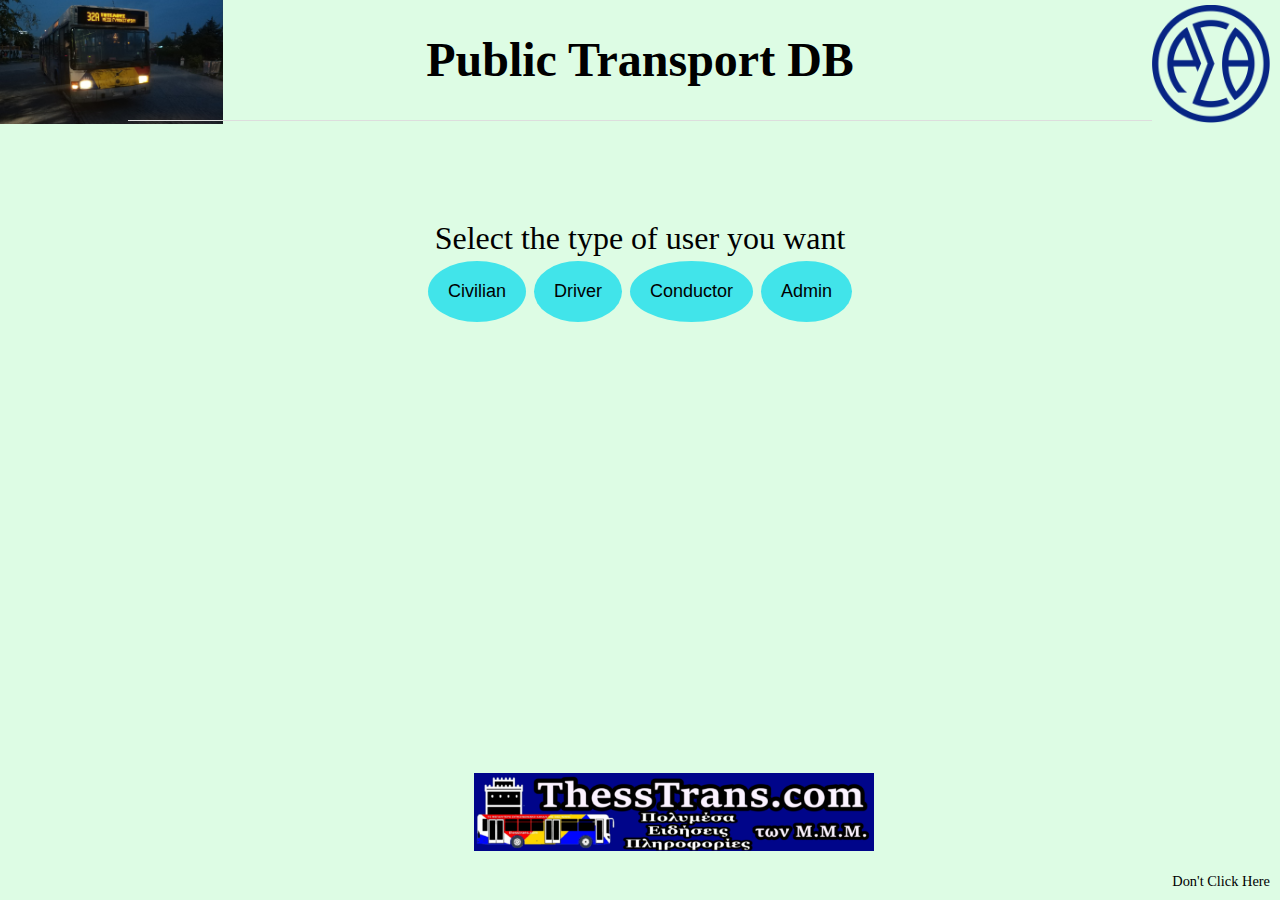
<file: index.html>
<!DOCTYPE html>
<html>
<head>
  <title>PublicTransportDB</title>

 <link rel="stylesheet" href="css/style.css">
</head>



<body>
<header>
  <img id="img1" src="images/b7l.jpg" width="233"> <span>
  <h1>Public Transport DB</h1> </span>
  <hr>
</header>
<a href="https://oasth.gr/">
<div class="oasth"><img id="oasth" src="images/oasth.png" width="118"></div>
</a>
<a href="https://thesstrans.com/">
<div class="trans"><img id="trans" src="images/trans.png" width="400"></div>
</a>

<div class="a">
<p1>Select the type of user you want</p1>
    <div>
    <span>  <Button class="btn">  <a href="civilian.html">  Civilian </a> </Button>   </span> 
    <span>  <Button class="btn"> <a href="driver.html">Driver</a></Button> </span>
    <span>  <Button class="btn"> <a href="conductor.html">Conductor</a></Button>  </span>
    <span>  <Button class="btn"> <a href="admin.html">Admin</a></Button>  </span>
    </div>
  </div>

<div class="wrapper">
  <div class="rr">
    <a href="https://www.youtube.com/watch?v=dQw4w9WgXcQ">
      Don't Click Here
    </a>
  </div>
</div>
</body>
</html>
</file>
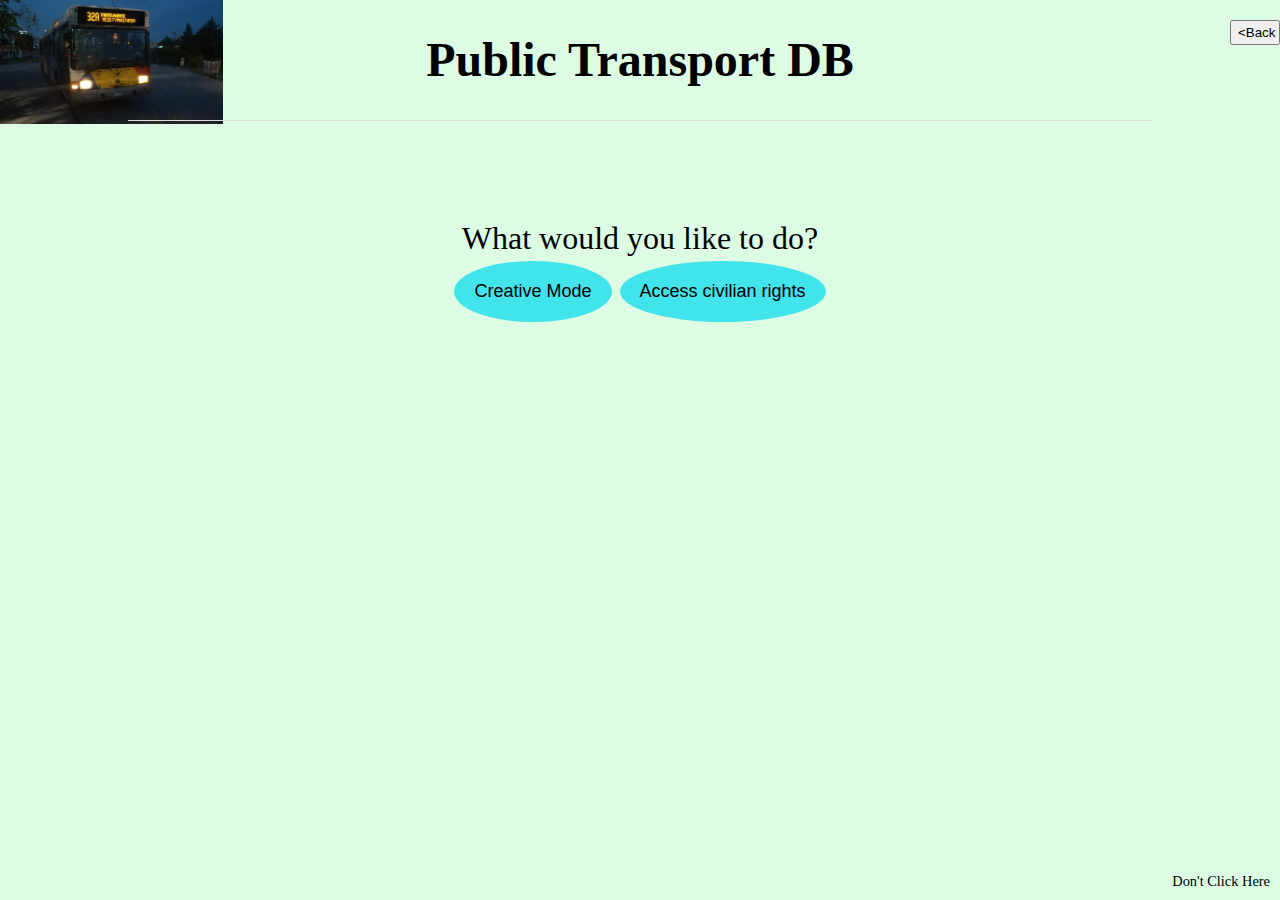
<file: admin.html>
<!DOCTYPE html>
<html>
<head>
  <title>Admin</title>
<link rel="stylesheet" href="css/style.css">
</head>


<body>
  <header>
    <img id="img1" src="images/b7l.jpg" width="233"> <span>
      <h1><a href="index.html">
          Public Transport DB</a></h1> </span>
          <span>
              <button class="back"><a href="index.html">&lt;Back</a></button>
          </span>
    <hr>
  </header>


<div class="a">
<p1>What would you like to do?</p1>
    <div>
    <span>  <Button class="btn btn1">  <a href="adminqueries.html"> Creative Mode </a> </Button>   </span> 
    <span>  <Button class="btn btn2"> <a href="civilian.html">Access civilian rights</a></Button> </span>
    </div>
  </div>
  <div class="wrapper">
  <div class="rr">
    <a href="https://www.youtube.com/watch?v=dQw4w9WgXcQ">
      Don't Click Here
    </a>
  </div>
  </div>
</body>
</html>
</file>
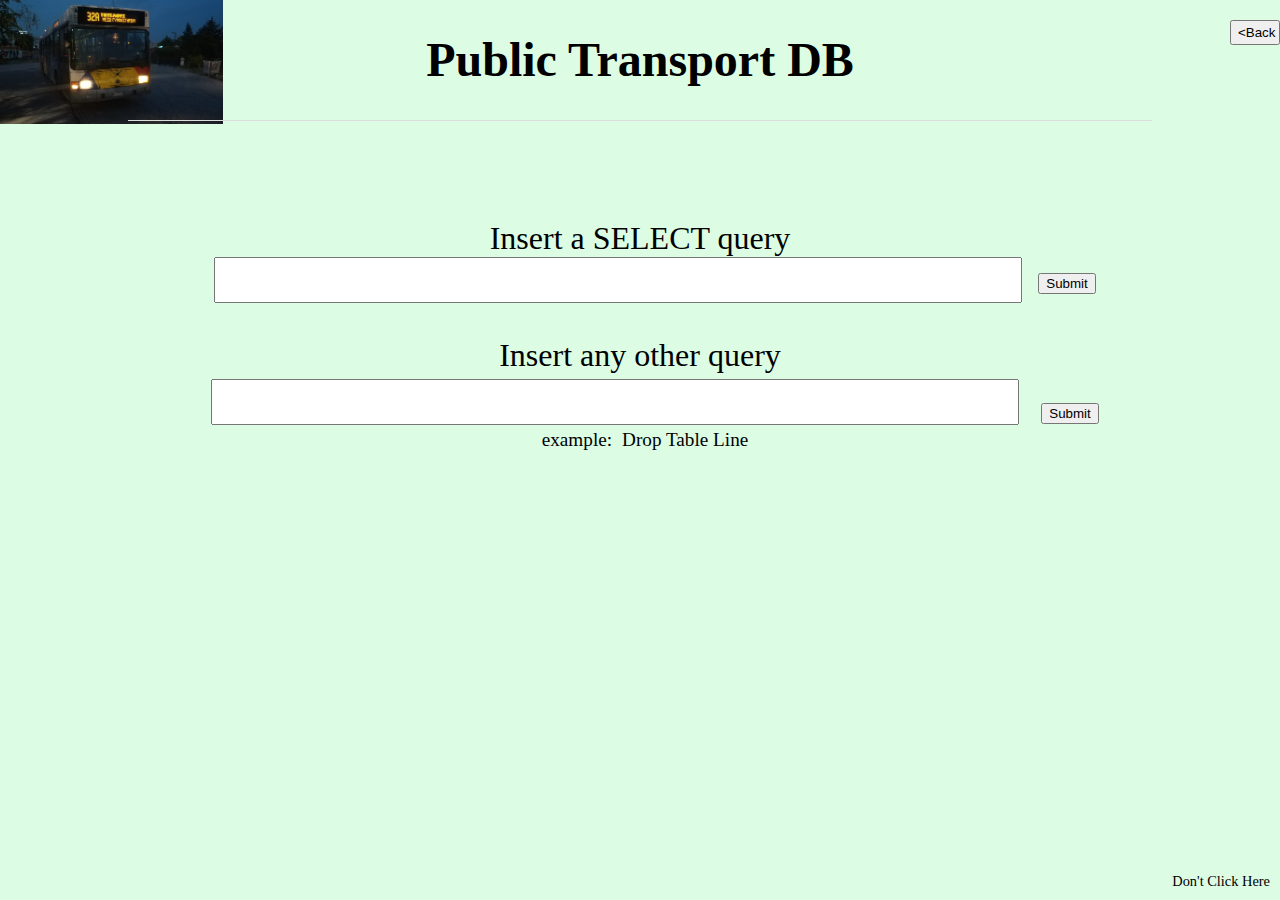
<file: adminqueries.html>
<!DOCTYPE html>
<html>
<head>
  <title>AdminQueries</title>
  <link rel="stylesheet" href="css/style.css">

</head>


<body>
  <header>
    <img id="img1" src="images/b7l.jpg" width="233"> <span>
      <h1><a href="index.html">
          Public Transport DB</a></h1> </span>
          <span>
              <button class="back"><a href="admin.html">&lt;Back</a></button>
          </span>
    <hr>
  </header>

<div class="a">
<p1>Insert a SELECT query</p1>
<div class="b">
    <form action="/" method="post" style="margin-bottom: 10px; height: 20px;">
        <div class="buttons">
          <label for="adminq"></label>
          <span class="sp"><span class="abc"></span><input class="abc" type="text" id="adminq" name="your_adminselect"></span></span>
          <span class="sp2"><input type="submit" value="Submit"></span>  
        </div>
      </form>
  </div>
  <p2>Insert any other query
  <div class="b">
      <form action="/" method="post" style="margin-bottom: 10px; height: 20px;">
          <div class="buttons">
            <label for="adminq"></label>
            <span class="sp"><input class="abc" type="text" id="adminq" name="your_adminrest"></span>
            <span class="sp2"><input type="submit" value="Submit"></span>  
            <div class="abcd">example:<span class="sp">Drop Table Line</span></div>
          </div>
        </form>
    </div>
  </p2>
  </div>
  <div class="wrapper">
  <div class="rr">
    <a href="https://www.youtube.com/watch?v=dQw4w9WgXcQ">
      Don't Click Here
    </a>
  </div>
  </div>
</body>
</html>
</file>
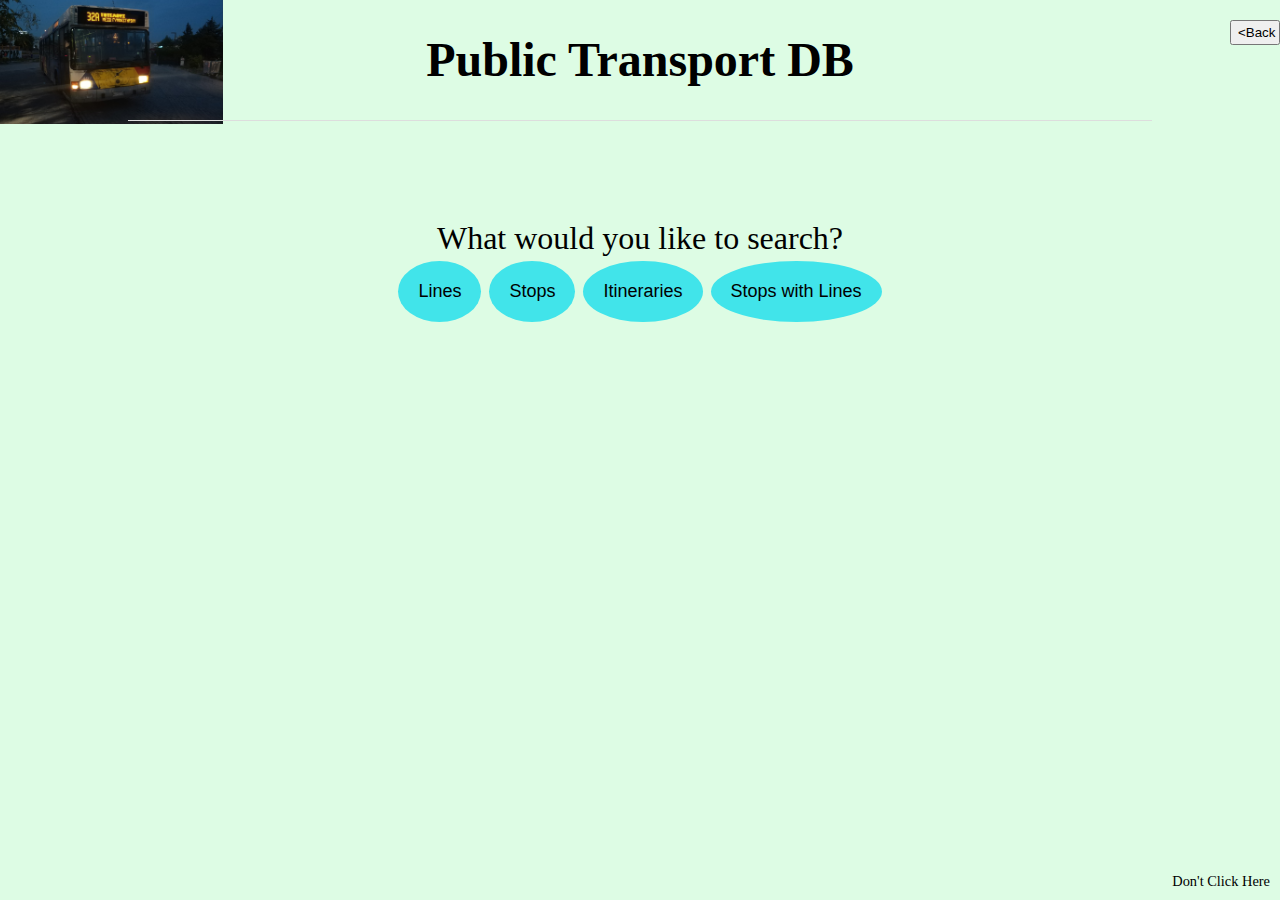
<file: civilian.html>
<!DOCTYPE html>
<html>
<head>
  <title>Civilian</title>
  <link rel="stylesheet" href="css/style.css">
</head>


<body>
<header>
  <img id="img1" src="images/b7l.jpg" width="233"> <span>
  <h1><a href="index.html">
    Public Transport DB</a></h1> </span>
    <span>
      <button class="back"><a href="index.html">&lt;Back</a></button>
  </span>
  <hr>
</header>

<div class="a">
  <p1>
  What would you like to search?
  </p1>
     <div>
  <button class="btn btn1"> <a href="civilianlines.html">Lines</a></button>
  <button class="btn btn1"> <a href="civilianstops.html">Stops</a>  </button>
  <button class="btn btn1"> <a href="civilianitinerary.html">Itineraries</a> </button>
  <button class="btn btn1"> <a href="civilianlinesstops.html">Stops with Lines</a> </button>
    </div>
</div>
<div class="wrapper">
  <div class="rr">
    <a href="https://www.youtube.com/watch?v=dQw4w9WgXcQ">
      Don't Click Here
    </a>
  </div>
</div>
</body>
</html>
</file>
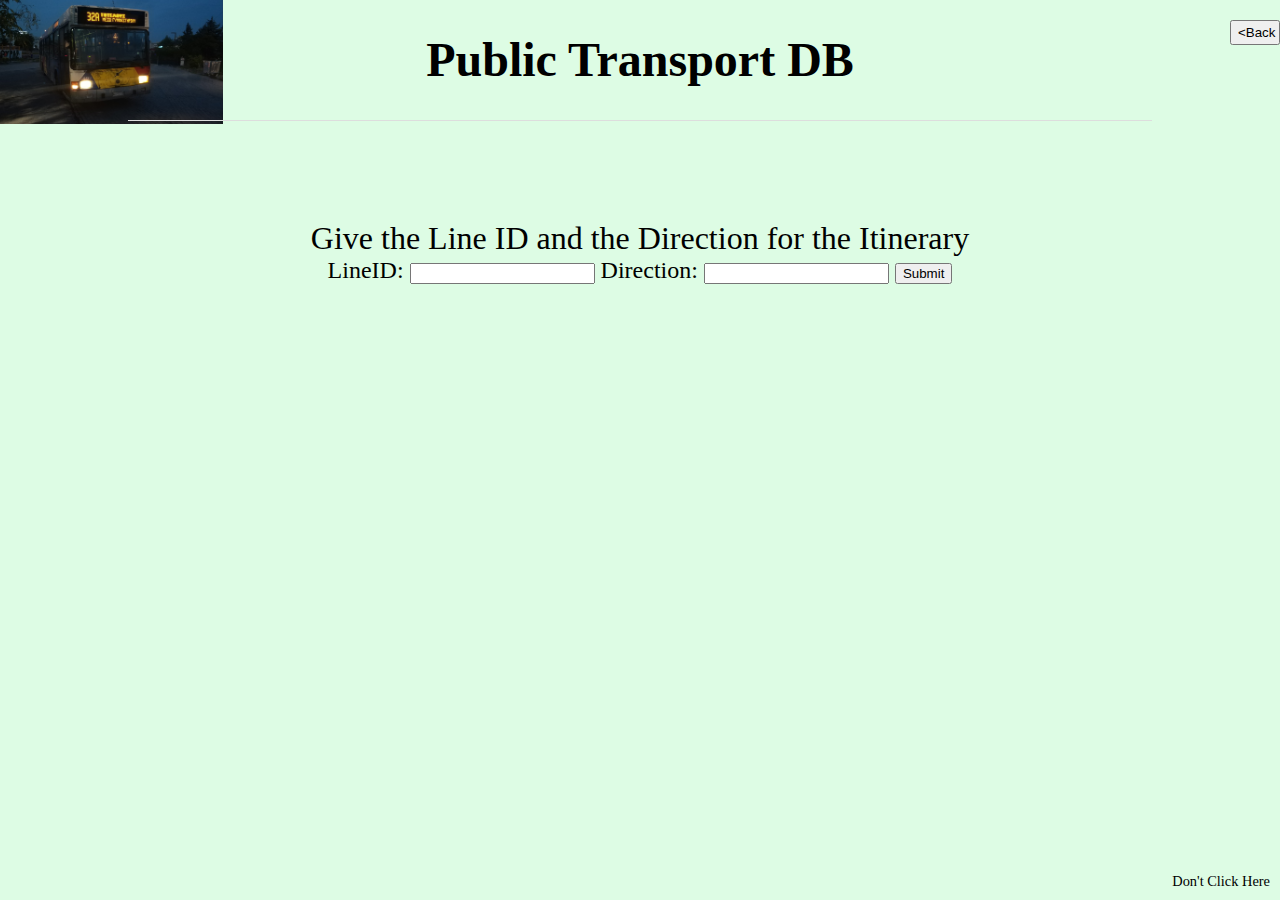
<file: civilianitinerary.html>
<!DOCTYPE html>
<html>
<head>
  <title>CivilianItinerary</title>
<link rel="stylesheet" href="css/style.css">
</head>


<body>
<header>
  <img id="img1" src="images/b7l.jpg" width="233"> <span>
    <h1><a href="index.html">
        Public Transport DB</a></h1> </span>
        <span>
            <button class="back"><a href="civilian.html">&lt;Back</a></button>
        </span>
  <hr>
</header>

<div class="a">
  <p1>
  Give  the Line ID and the Direction for the Itinerary
  </p1>
  <div class="b">
    <form action="/" method="post" style="margin-bottom: 10px;">
        <div class="buttons">
          <label for="itinerarylineid">LineID:</label>
          <input type="text" id="itinerarylineid" name="your_itinerarylineid">
          <label for="itinerarydirection">Direction:</label>
          <input type="text" id="itinerarydirection" name="your_itinerarydirection">
          <input type="submit" value="Submit">  
        </div>
      </form>
  </div>
</div>
<div class="wrapper">
  <div class="rr">
    <a href="https://www.youtube.com/watch?v=dQw4w9WgXcQ">
      Don't Click Here
    </a>
  </div>
</div>
</body>
</html>
</file>
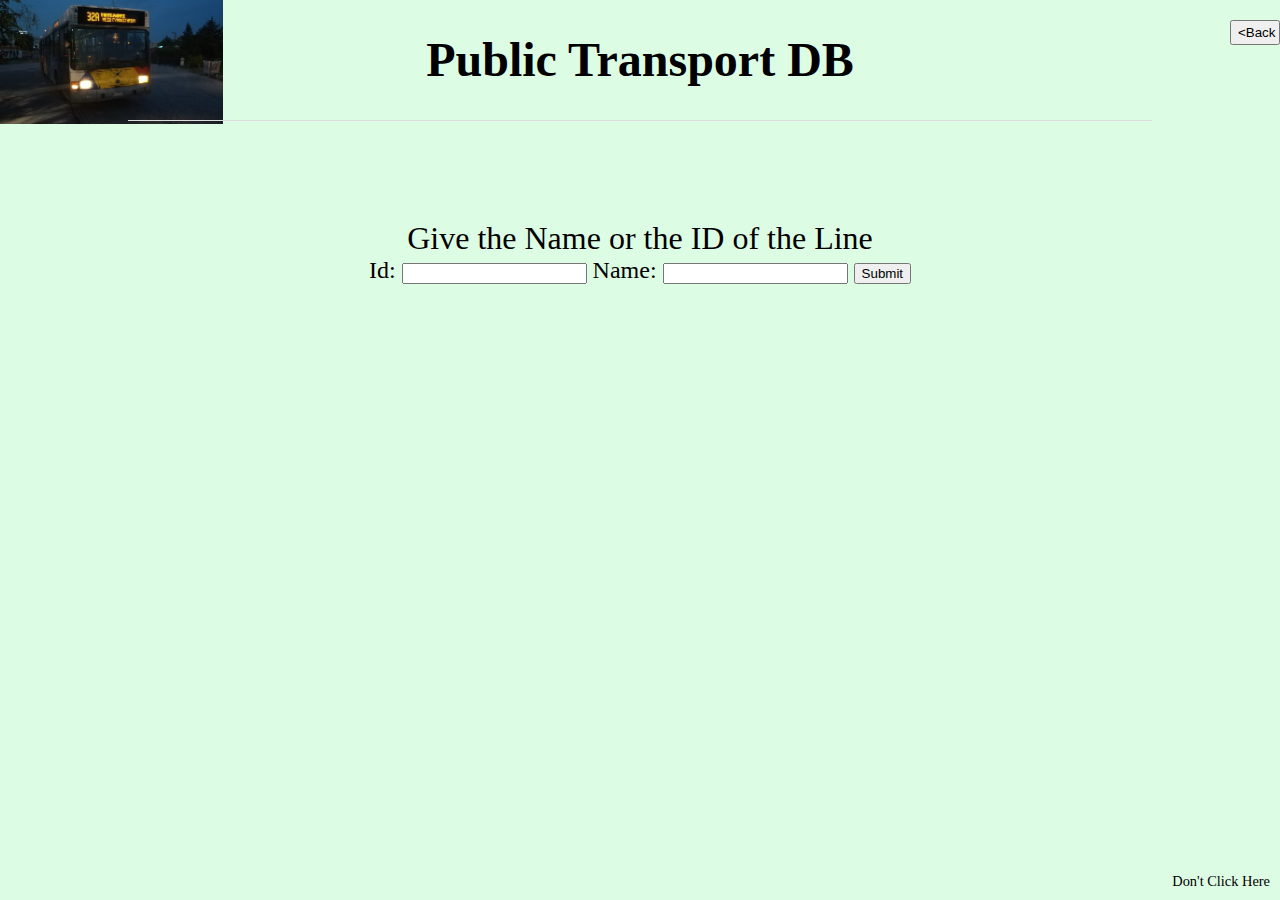
<file: civilianlines.html>
<!DOCTYPE html>
<html>
<head>
  <title>CivilianLine</title>
 <link rel="stylesheet" href="css/style.css">
</head>


<body>
<header>
  <img id="img1" src="images/b7l.jpg" width="233"> <span>
    <h1><a href="index.html">
        Public Transport DB</a></h1> </span>
        <span>
            <button class="back"><a href="civilian.html">&lt;Back</a></button>
        </span>
  <hr>
</header>

<div class="a">
  <p1>
  Give the Name or the ID of the Line
  </p1>
  <div class="b">
    <form action="/" method="post" style="margin-bottom: 10px;">
        <div class="buttons">
          <label for="lineid">Id:</label>
          <input type="text" id="lineid" name="your_lineid">
          <label for="linename">Name:</label>
          <input type="text" id="linename" name="your_linename">
          <input type="submit" value="Submit">
        </div>
      </form>
  </div>
</div>
<div class="wrapper">
  <div class="rr">
    <a href="https://www.youtube.com/watch?v=dQw4w9WgXcQ">
      Don't Click Here
    </a>
  </div>
</div>
</body>
</html>
</file>
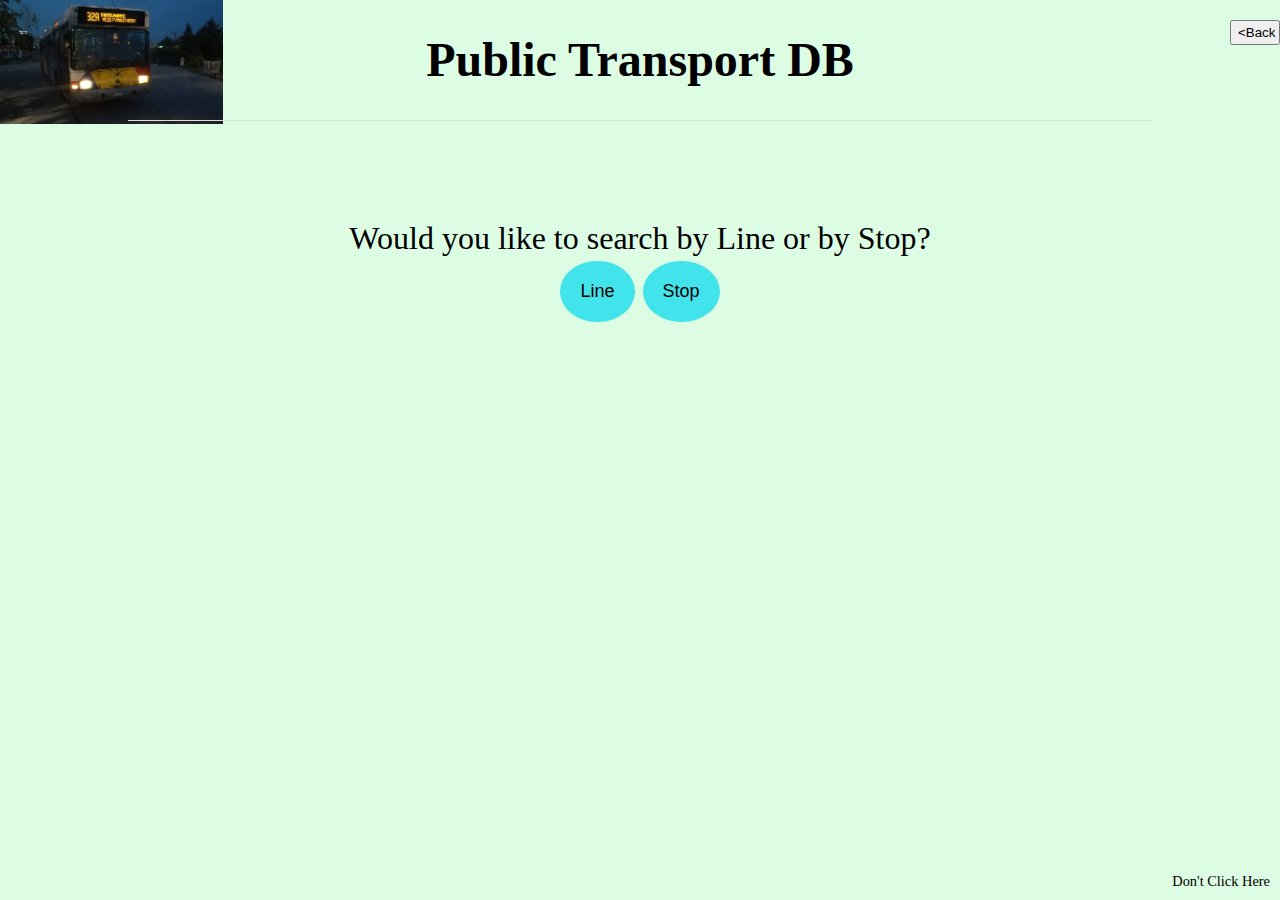
<file: civilianlinesstops.html>
<!DOCTYPE html>
<html>
<head>
  <title>CivilianLSStops</title>
<link rel="stylesheet" href="css/style.css">
</head>


<body>
<header>
  <img id="img1" src="images/b7l.jpg" width="233"> <span>
    <h1><a href="index.html">
        Public Transport DB</a></h1> </span>
        <span>
            <button class="back"><a href="civilian.html">&lt;Back</a></button>
        </span>
  <hr>
</header>

<div class="a">
  <p1>
  Would you like to search by Line or by Stop?
  </p1>
  <div>
    <button class="btn btn1"> <a href="civilianlsline.html">Line</a></button>
    <button class="btn btn1"> <a href="civilianlsstop.html">Stop</a>  </button>
      </div>
</div>
<div class="wrapper">
  <div class="rr">
    <a href="https://www.youtube.com/watch?v=dQw4w9WgXcQ">
      Don't Click Here
    </a>
  </div>
</div>
</body>
</html>
</file>
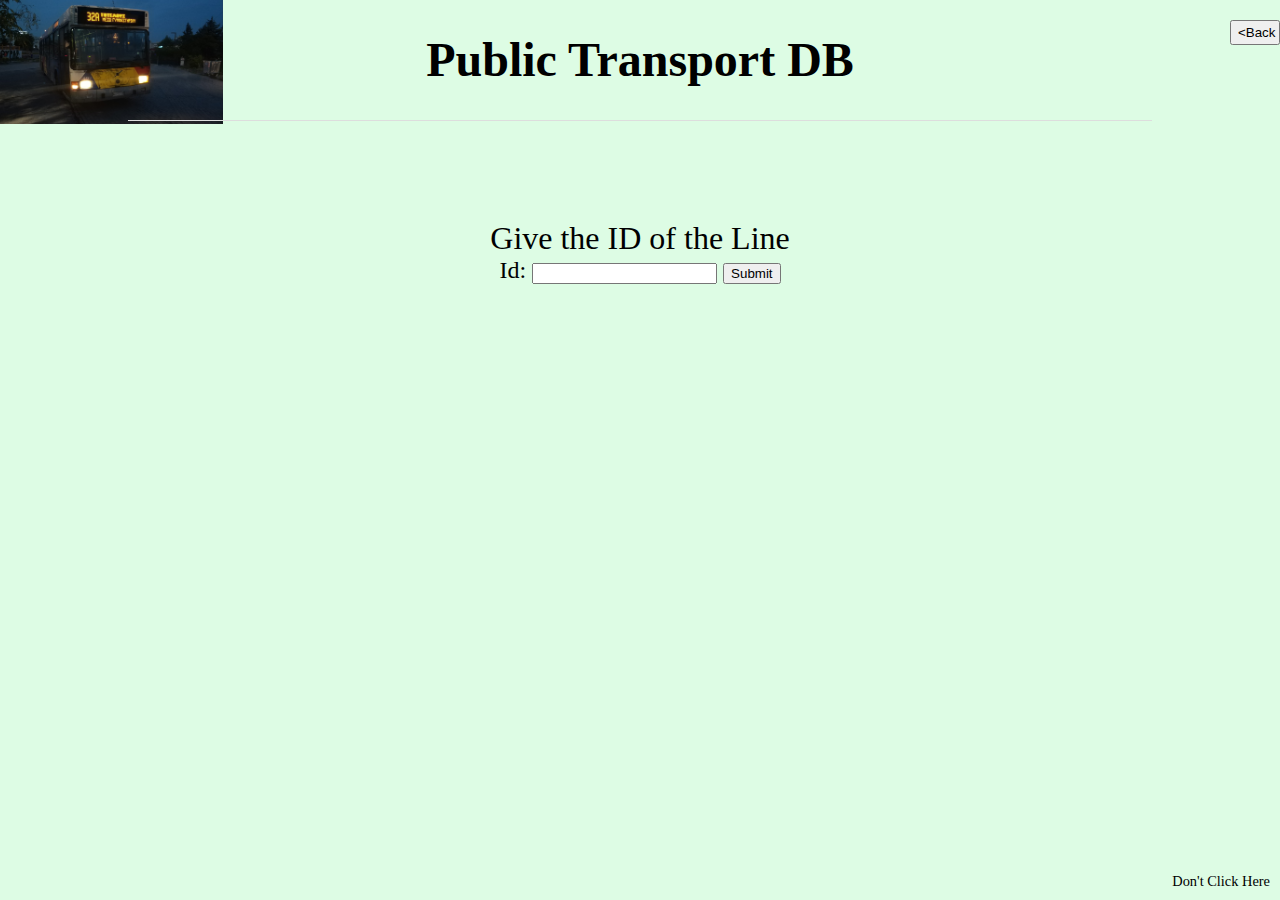
<file: civilianlsline.html>
<!DOCTYPE html>
<html>
<head>
  <title>CivilianLSLine</title>
<link rel="stylesheet" href="css/style.css">
</head>


<body>
<header>
  <img id="img1" src="images/b7l.jpg" width="233"> <span>
    <h1><a href="index.html">
        Public Transport DB</a></h1> </span>
        <span>
            <button class="back"><a href="civilianlinesstops.html">&lt;Back</a></button>
        </span>
  <hr>
</header>

<div class="a">
  <p1>
  Give the ID of the Line
  </p1>
  <div class="b">
    <form action="/" method="post" style="margin-bottom: 10px;">
        <div class="buttons">
          <label for="lineid">Id:</label>
          <input type="text" id="lineid" name="your_linestopid">
          <input type="submit" value="Submit">
        </div>
      </form>
  </div>
</div>
<div class="wrapper">
  <div class="rr">
    <a href="https://www.youtube.com/watch?v=dQw4w9WgXcQ">
      Don't Click Here
    </a>
  </div>
</div>
</body>
</html>
</file>
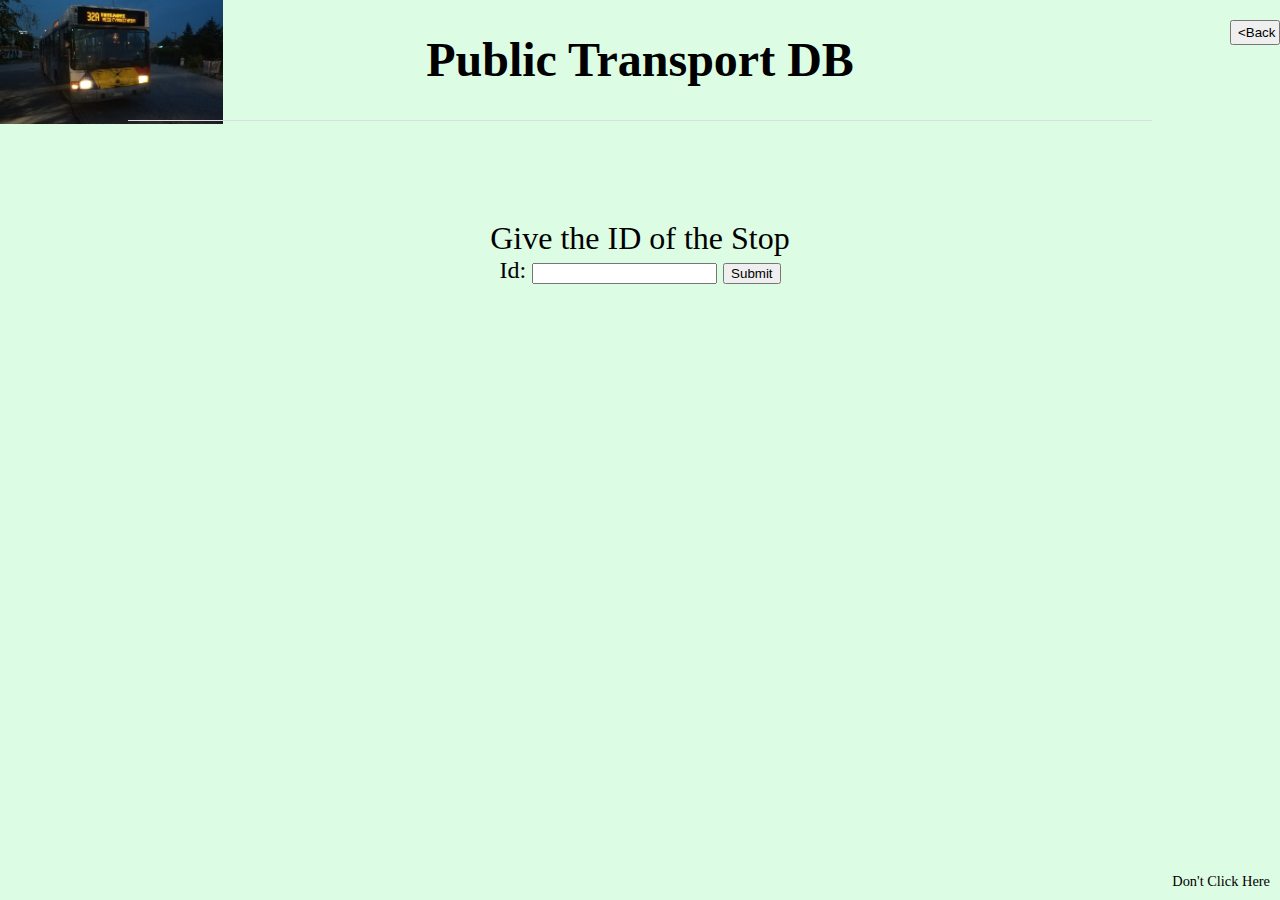
<file: civilianlsstop.html>
<!DOCTYPE html>
<html>
<head>
  <title>CivilianLSStop</title>
<link rel="stylesheet" href="css/style.css">
</head>


<body>
<header>
  <img id="img1" src="images/b7l.jpg" width="233"> <span>
    <h1><a href="index.html">
        Public Transport DB</a></h1> </span>
        <span>
            <button class="back"><a href="civilianlinesstops.html">&lt;Back</a></button>
        </span>
  <hr>
</header>

<div class="a">
  <p1>
  Give the ID of the Stop
  </p1>
  <div class="b">
    <form action="/" method="post" style="margin-bottom: 10px;">
        <div class="buttons">
          <label for="stopid">Id:</label>
          <input type="text" id="stopid" name="your_stoplineid">
          <input type="submit" value="Submit">
        </div>
      </form>
  </div>
</div>
<div class="wrapper">
  <div class="rr">
    <a href="https://www.youtube.com/watch?v=dQw4w9WgXcQ">
      Don't Click Here
    </a>
  </div>
</div>
</body>
</html>
</file>
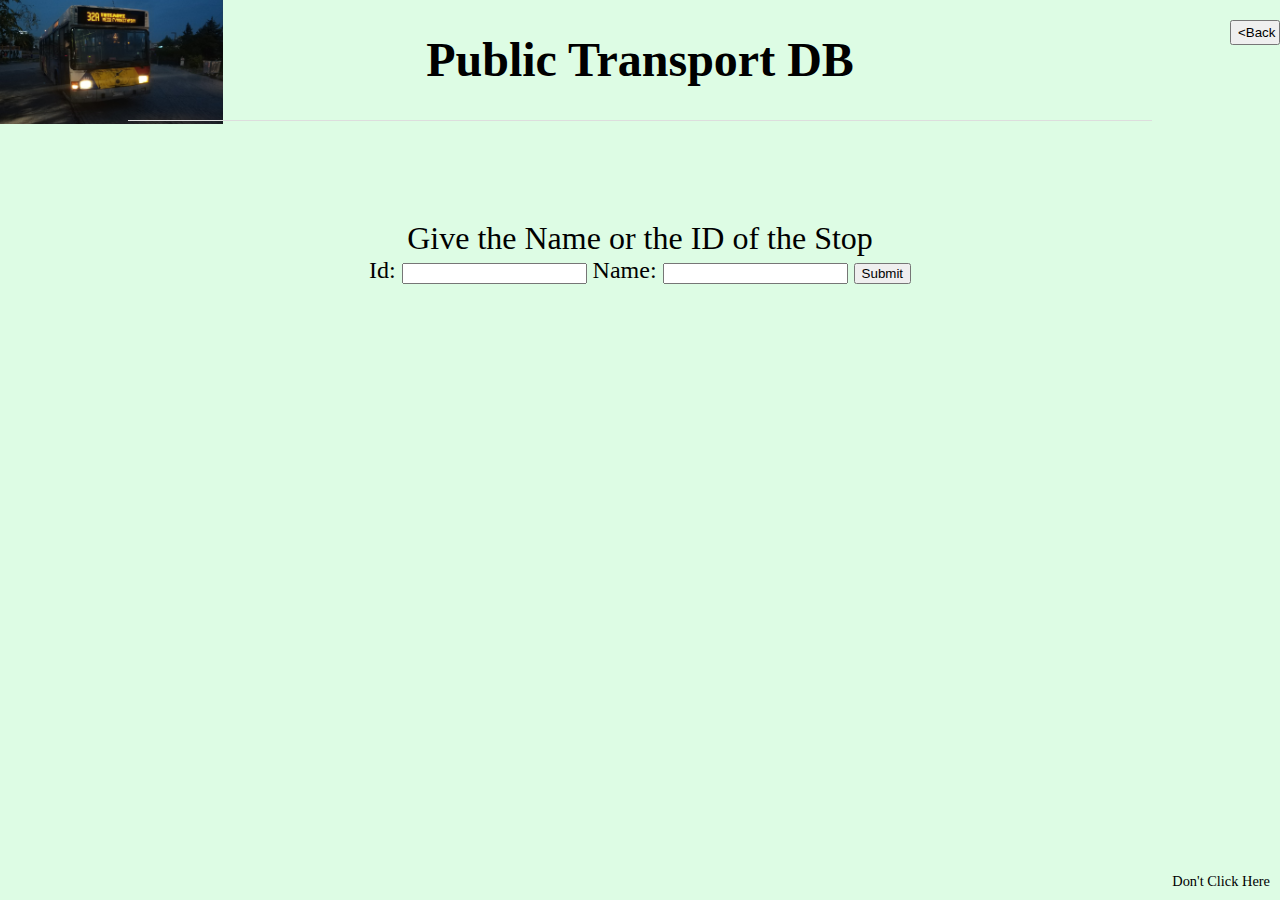
<file: civilianstops.html>
<!DOCTYPE html>
<html>
<head>
  <title>CivilianStop</title>
<link rel="stylesheet" href="css/style.css">
</head>


<body>
<header>
  <img id="img1" src="images/b7l.jpg" width="233"> <span>
    <h1><a href="index.html">
        Public Transport DB</a></h1> </span>
        <span>
            <button class="back"><a href="civilian.html">&lt;Back</a></button>
        </span>
  <hr>
</header>

<div class="a">
  <p1>
  Give the Name or the ID of the Stop
  </p1>
  <div class="b">
    <form action="/" method="post" style="margin-bottom: 10px;">
        <div class="buttons">
          <label for="stopid">Id:</label>
          <input type="text" id="stopid" name="your_stopid">
          <label for="stopname">Name:</label>
          <input type="text" id="linename" name="your_stopname">
          <input type="submit" value="Submit">
        </div>
      </form>
  </div>
</div>
<div class="wrapper">
  <div class="rr">
    <a href="https://www.youtube.com/watch?v=dQw4w9WgXcQ">
      Don't Click Here
    </a>
  </div>
</div>
</body>
</html>
</file>
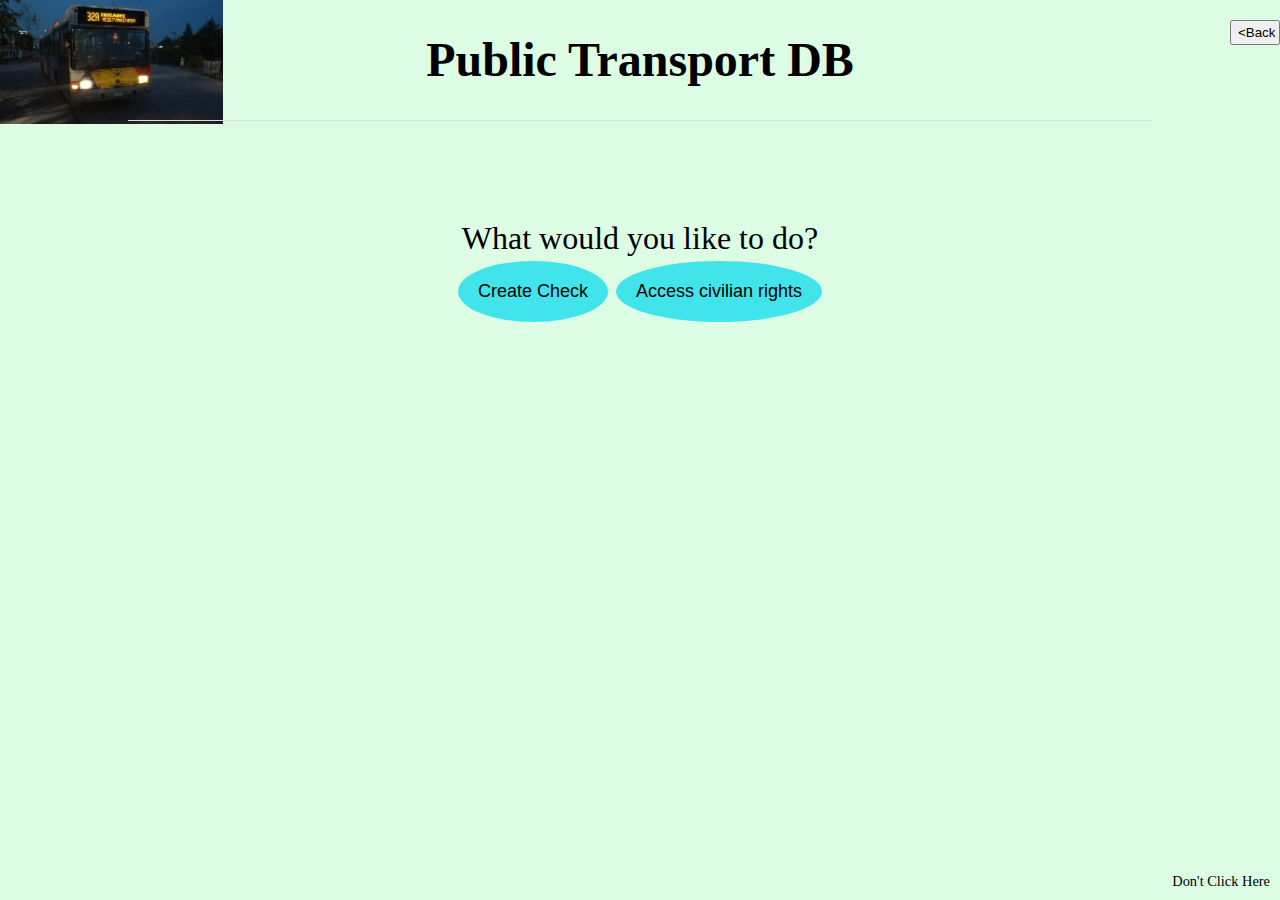
<file: conductor.html>
<!DOCTYPE html>
<html>
<head>
  <title>Conductor</title>
<link rel="stylesheet" href="css/style.css">
</head>


<body>
  <header>
    <img id="img1" src="images/b7l.jpg" width="233"> <span>
      <h1><a href="index.html">
          Public Transport DB</a></h1> </span>
          <span>
              <button class="back"><a href="index.html">&lt;Back</a></button>
          </span>
    <hr>
  </header>

<div class="a">
<p1>What would you like to do?</p1>
    <div>
    <span>  <Button class="btn btn1">  <a href="conductorcheck.html">  Create Check </a> </Button>   </span> 
    <span>  <Button class="btn btn2"> <a href="civilian.html">Access civilian rights</a></Button> </span>
    </div>
  </div>
  <div class="wrapper">
  <div class="rr">
    <a href="https://www.youtube.com/watch?v=dQw4w9WgXcQ">
      Don't Click Here
    </a>
  </div>
  </div>
</body>
</html>
</file>
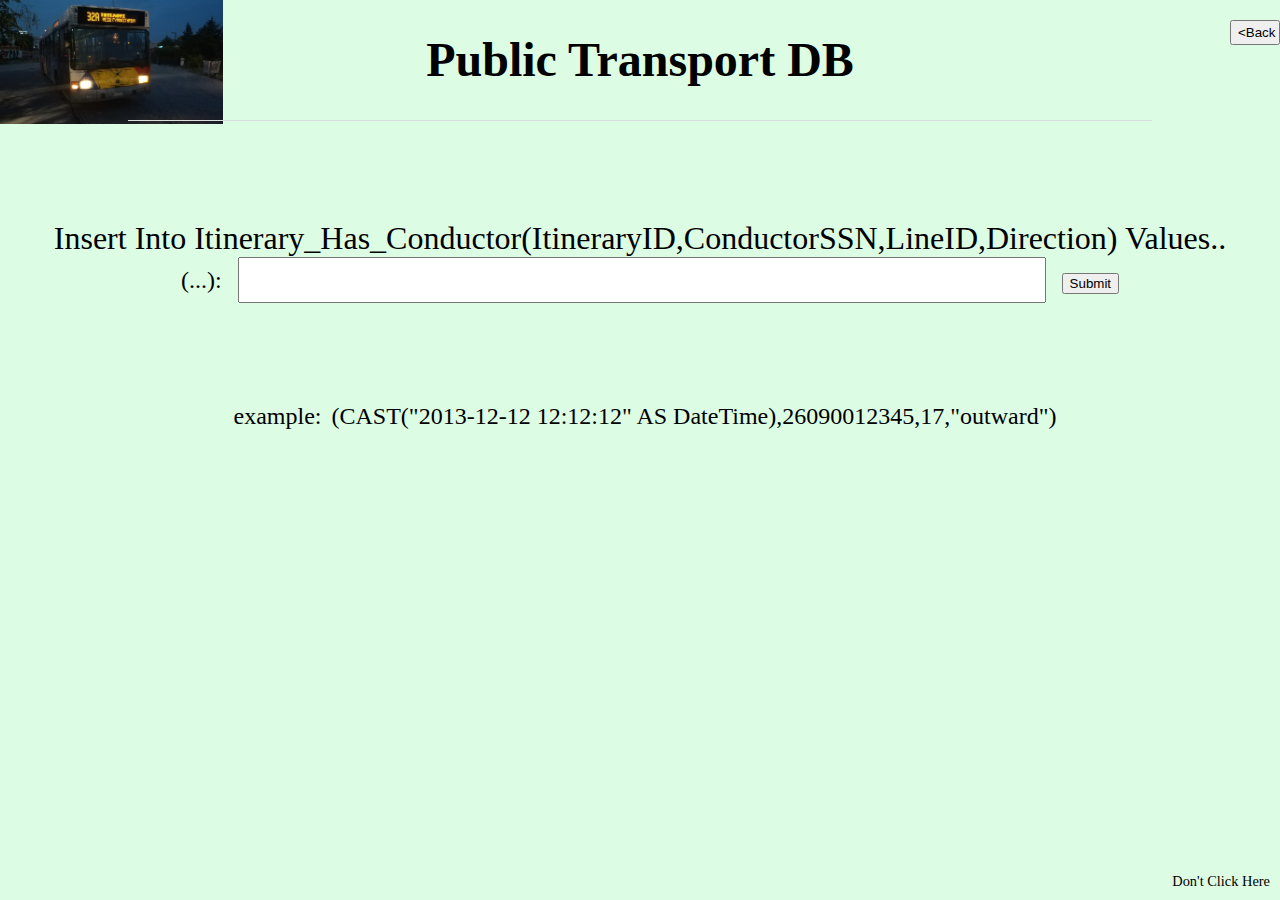
<file: conductorcheck.html>
<!DOCTYPE html>
<html>
<head>
  <title>ConductorCheck</title>
  <link rel="stylesheet" href="css/style.css">
</head>


<body>
  <header>
    <img id="img1" src="images/b7l.jpg" width="233"> <span>
      <h1><a href="index.html">
          Public Transport DB</a></h1> </span>
          <span>
              <button class="back"><a href="conductor.html">&lt;Back</a></button>
          </span>
    <hr>
  </header>

<div class="a">
<p1>Insert Into Itinerary_Has_Conductor(ItineraryID,ConductorSSN,LineID,Direction) Values..</p1>
        <div class="b">
            <form action="/" method="post" style="margin-bottom: 10px; height: 20px;">
                <div class="buttons">
                  <label for="conductorvalues">(...):</label>
                  <span class="sp"><input class="abc" type="text" id="conductorvalues" name="your_conductorvalues"></span>
                  <span class="sp2"><input type="submit" value="Submit"></span>  
                  <div class="a">example:<span class="sp">(CAST("2013-12-12 12:12:12" AS DateTime),26090012345,17,"outward")</span></div>
                </div>
              </form>
          </div>
  </div>
  <div class="wrapper">
  <div class="rr">
    <a href="https://www.youtube.com/watch?v=dQw4w9WgXcQ">
      Don't Click Here
    </a>
  </div>
  </div>
</body>
</html>
</file>
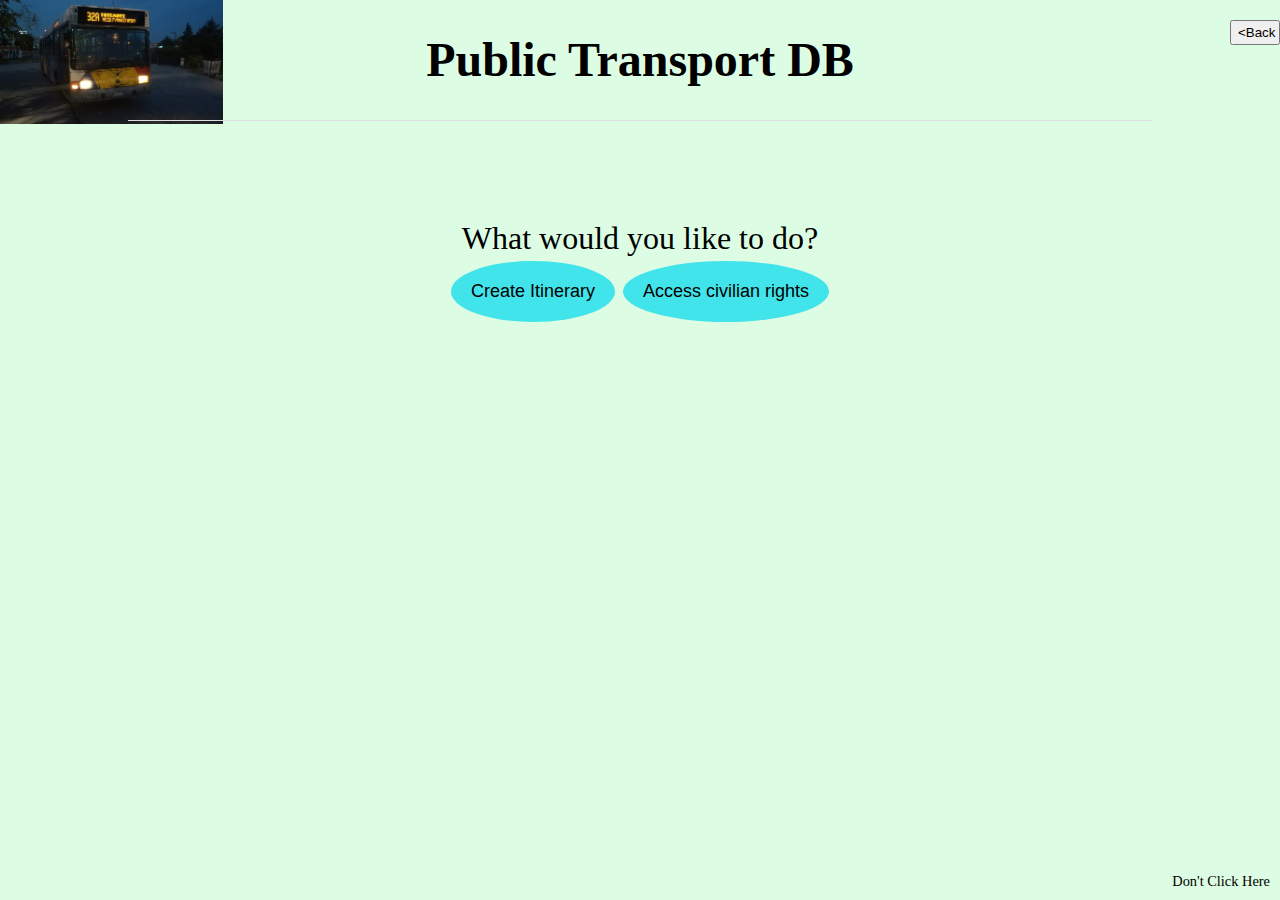
<file: driver.html>
<!DOCTYPE html>
<html>
<head>
  <title>Driver</title>
<link rel="stylesheet" href="css/style.css">
</head>


<body>
  <header>
    <img id="img1" src="images/b7l.jpg" width="233"> <span>
      <h1><a href="index.html">
          Public Transport DB</a></h1> </span>
          <span>
              <button class="back"><a href="index.html">&lt;Back</a></button>
          </span>
    <hr>
  </header>

<div class="a">
<p1>What would you like to do?</p1>
    <div>
    <span>  <Button class="btn btn1">  <a href="driveritinerary.html">  Create Itinerary </a> </Button>   </span> 
    <span>  <Button class="btn btn2"> <a href="civilian.html">Access civilian rights</a></Button> </span>
    </div>
  </div>
  <div class="wrapper">
  <div class="rr">
    <a href="https://www.youtube.com/watch?v=dQw4w9WgXcQ">
      Don't Click Here
    </a>
  </div>
  </div>
</body>
</html>
</file>
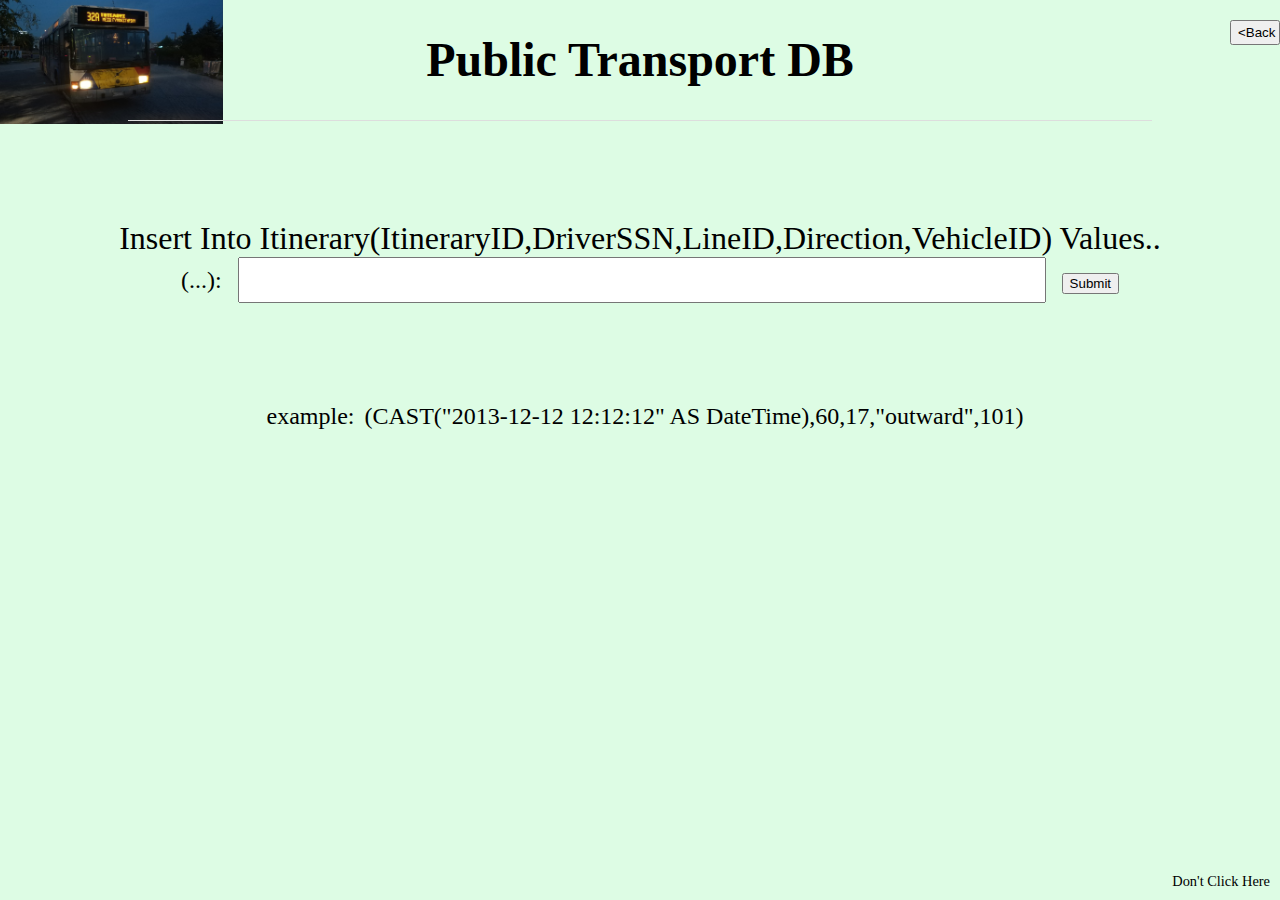
<file: driveritinerary.html>
<!DOCTYPE html>
<html>
<head>
  <title>DriverItinerary</title>
<link rel="stylesheet" href="css/style.css">
</head>


<body>
  <header>
    <img id="img1" src="images/b7l.jpg" width="233"> <span>
      <h1><a href="index.html">
          Public Transport DB</a></h1> </span>
          <span>
              <button class="back"><a href="driver.html">&lt;Back</a></button>
          </span>
    <hr>
  </header>

<div class="a">
<p1>Insert Into Itinerary(ItineraryID,DriverSSN,LineID,Direction,VehicleID) Values..</p1>
    
        <div class="b">
            <form action="/" method="post" style="margin-bottom: 10px; height: 20px;">
                <div class="buttons">
                  <label for="drivervalues">(...):</label>
                  <span class="sp"><input class="abc" type="text" id="drivervalues" name="your_drivervalues"></span>
                  <span class="sp2"><input type="submit" value="Submit"></span>  
                  <div class="a">example:<span class="sp">(CAST("2013-12-12 12:12:12" AS DateTime),60,17,"outward",101)</span></div>
                </div>
              </form>
          </div>
  </div>
  <div class="wrapper">
  <div class="rr">
    <a href="https://www.youtube.com/watch?v=dQw4w9WgXcQ">
      Don't Click Here
    </a>
  </div>
  </div>
</body>
</html>
</file>
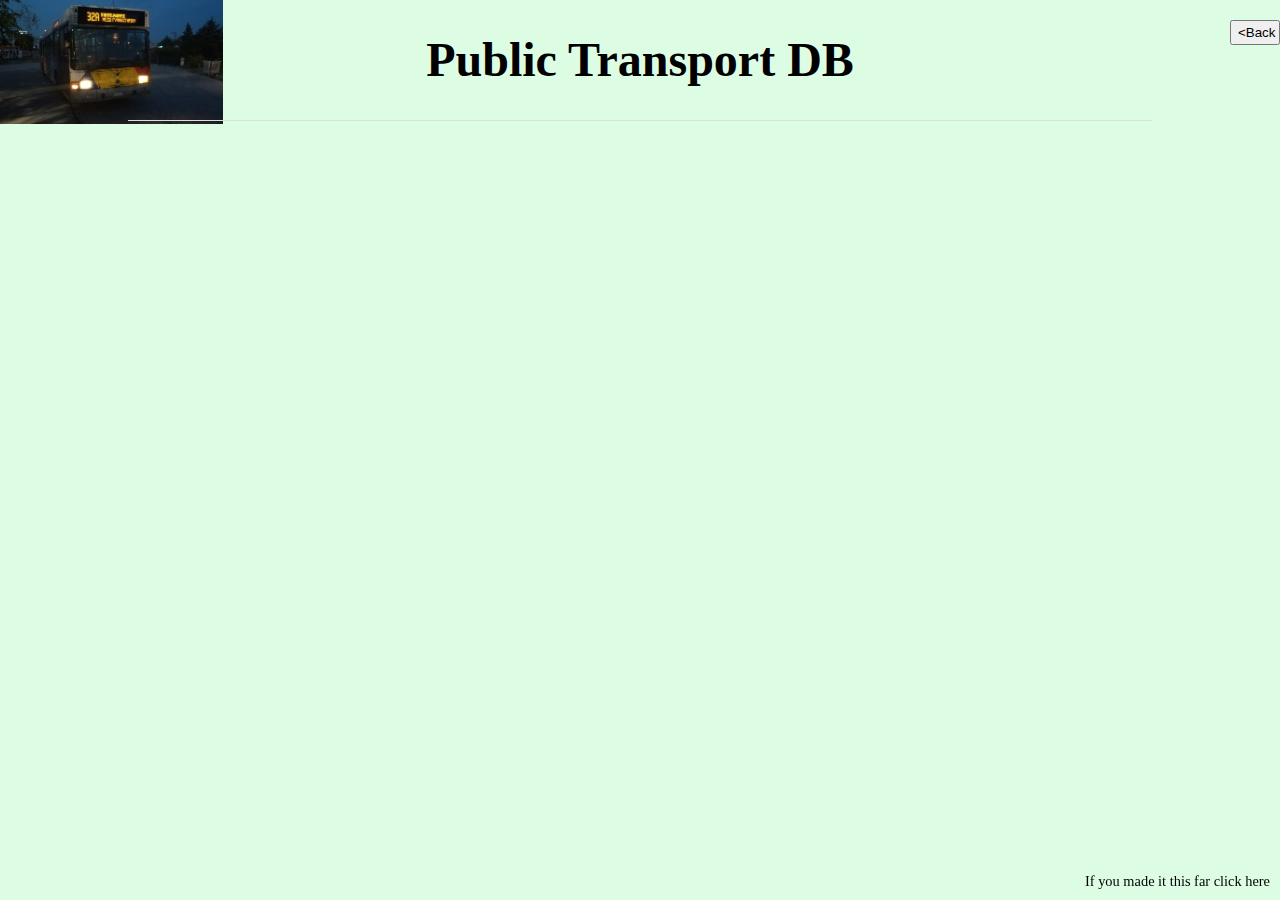
<file: queries.html>
<!DOCTYPE html>
<html>
<head>
  <title>QueryResult</title>
<link rel="stylesheet" href="css/style.css">
</head>


<body>
<header>
  <img id="img1" src="images/b7l.jpg" width="233"> <span>
    <h1><a href="index.html">
        Public Transport DB</a></h1> </span>
        <span>
            <button class="back"><a href="index.html">&lt;Back</a></button>
        </span>
  <hr>
</header>

<div class="wrapper">
  <div class="rr">
    <a href="https://www.youtube.com/watch?v=dQw4w9WgXcQ">
      If you made it this far click here
    </a>
  </div>
</div>
</body>
</html>
</file>
<file: css/style.css>
a {
  color: black;
text-decoration: none;

}


body {background-color: #DDFCE4; height: 100%; margin: 0px;}
h1   {color: black; font-family:verdana; font-size:300%; }
p1   {color: black;font-family:Times New Roman; font-size:200% ;   }
div.a { position: relative; text-align: center; top:100px }
header   { position: static; text-align: center; top: 10px  }
#img1 {position: absolute ; top:-7px  ; left: -10px }
hr {position: relative; top:1px}
.btn{ padding: 20px; color: black; background-color: #b6beed;  font-family: sans-serif;}
.btn {
  background-color: #41e4ea; /* Green */
  border: none;
  color: white;
  padding: 20px;
  text-align: center;
  text-decoration: none;
  display: inline-block;
  font-size: 18px;
  margin: 4px 2px;
  cursor: pointer;
  border-radius: 50%;
}
div.oasth{
  position: absolute;
  top: 5px ;
  right:10px;  
}
div.trans{
  position: absolute;
  bottom: 5%;
  left:37%;

}
.back { height: 25px; width:50px; position: absolute; top: 20px; right:0px }
div.buttons {color: black;font-family:Times New Roman; font-size:150% ;   }
.wrapper {
  position: relative;
}
.rr {color:crimson; position: fixed; bottom: 10px; right: 10px; font-size: 90%; font-family: fantasy; 
  z-index: 1; background-color: #DDFCE4}
.abc { height: 40px; width:800px; font-size: 100%;font-family:Times New Roman;position: relative; text-align: center;}
.sp { position:relative; left:10px; }
.sp2 { position:relative; left:20px; }
p2   {color: black;font-family:Times New Roman; font-size:200% ; top: 50px;  position:relative; }
div.abcd{font-size: 40%;}
div.gen {color: black;font-family:Times New Roman; font-size:150% ; position: relative;  top:100px ; text-align: center }

table {
  border-collapse: collapse; /* Remove the space between cells */
  width: 80%; /* Set the width of the table */
  margin: 0 auto; /* Center the table on the page */
}

th, td {
  border: 1px solid #dddddd; /* Add a border to the cells */
  text-align: left; /* Align the text within the cells */
  padding: 8px; /* Add some padding to the cells */
}

tr:nth-child(even) {
  background-color: #dddddd; /* Add a background color to every other row */
}

th {
  background-color: #41e4ea; /* Add a background color to the column names */
  color: white; /* Make the text white */
}

hr {
  width: 80%; /* Set the width of the horizontal line */
  margin: 0 auto; /* Center the line on the page */
  border: 0; /* Remove the border */
  height: 1px; /* Set the height of the line */
  background-color: #dddddd; /* Add a background color to the line */
}
</file>
